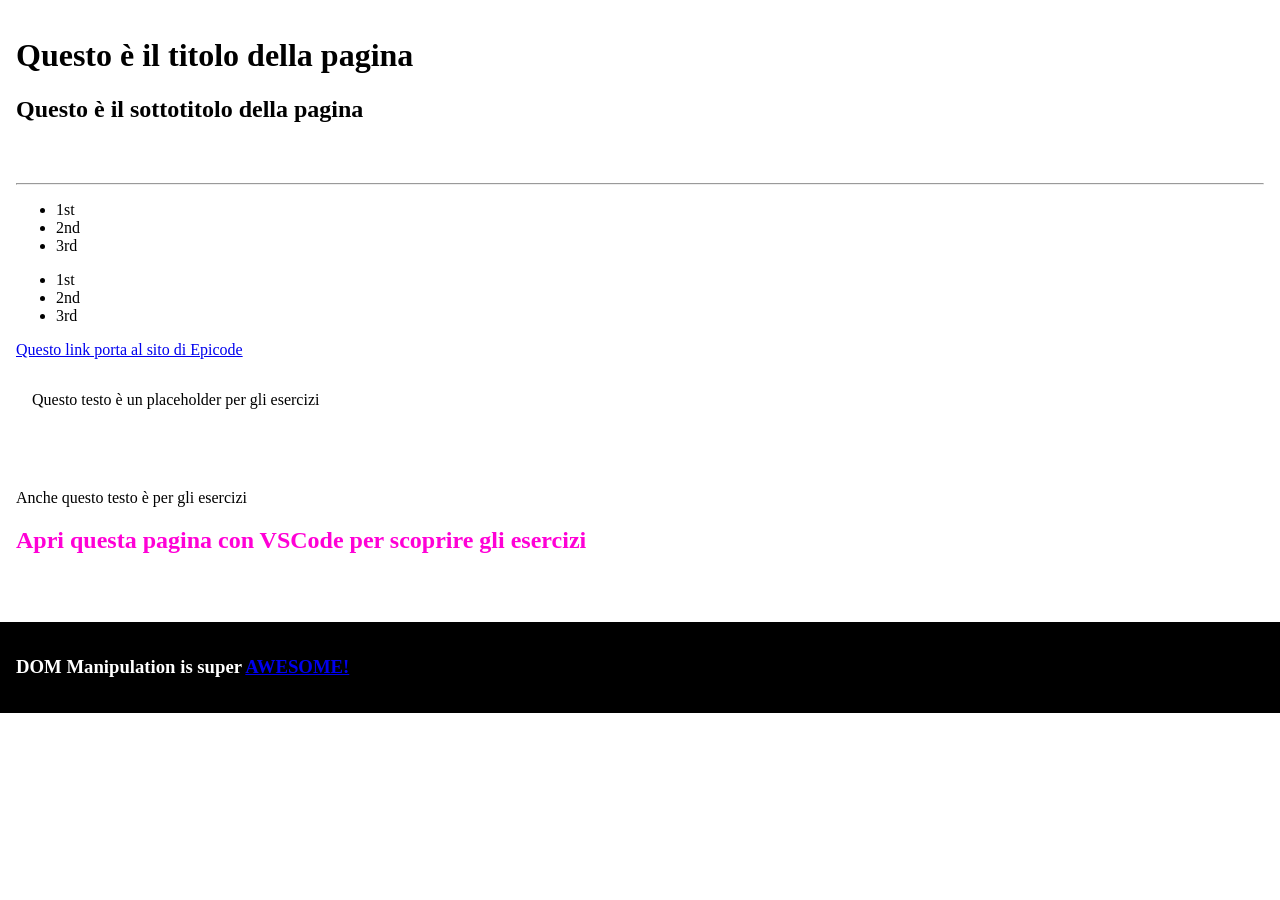
<file: D6.html>
<!DOCTYPE html>
<html lang="it">
  <head>
    <meta charset="UTF-8" />
    <meta http-equiv="X-UA-Compatible" content="IE=edge" />
    <meta name="viewport" content="width=device-width, initial-scale=1.0" />
    <title>Document</title>
    <style>
      *,
      *::before,
      *::after {
        box-sizing: border-box;
      }

      body {
        margin: 0;
      }

      body div,
      footer {
        padding: 1rem;
      }

      footer {
        padding: 1rem;
        background-color: black;
        color: white;
      }

      .myHeading {
        color: #ff00d6;
      }
    </style>
  </head>

  <body>
    <div>
      <h1>Questo è il titolo della pagina</h1>
      <h2>Questo è il sottotitolo della pagina</h2>
    </div>

    <div>
      <hr />

      <ul id="firstList">
        <li>1st</li>
        <li>2nd</li>
        <li>3rd</li>
      </ul>

      <ul id="secondList">
        <li>1st</li>
        <li>2nd</li>
        <li>3rd</li>
      </ul>

      <a href="https://epicode.com/it/">Questo link porta al sito di Epicode</a>

      <div>
        <p>Questo testo è un placeholder per gli esercizi</p>
      </div>
    </div>

    <div>
      <p>Anche questo testo è per gli esercizi</p>
      <h2 id="changeMyColor" style="color: #ff00d6">
        Apri questa pagina con VSCode per scoprire gli esercizi
      </h2>
    </div>

    <div id="tableArea"></div>

    <footer>
      <h3>
        DOM Manipulation is super
        <a
          href="https://developer.mozilla.org/en-US/docs/Learn/JavaScript/Client-side_web_APIs/Manipulating_documents"
          >AWESOME!</a
        >
      </h3>
    </footer>
    <script>
      /* ESERCIZIO 1
       Scrivi una funzione per cambiare il titolo della pagina in qualcos'altro
    */

      const changeTitle = function () {
        const h1 = document.querySelectorAll("h1");
        h1.innerText = Helloworld;

        changeTitle();
      };

      /* ESERCIZIO 2
       Scrivi una funzione per aggiungere al titolo della pagina una classe "myHeading"
    */

      const addClassToTitle = function () {};

      /* ESERCIZIO 3
       Scrivi una funzione che cambi il testo dei p figli di un div
      */

      const changePcontent = function () {};

      /* ESERCIZIO 4
       Scrivi una funzione che cambi la proprietà href di ogni link (tranne quello nel footer) con il valore https://www.google.com
      */

      const changeUrls = function () {};

      /* ESERCIZIO 5
       Scrivi una funzione che aggiunga un nuovo elemento lista alla seconda lista non ordinata
    */

      const addToTheSecond = function () {};

      /* ESERCIZIO 6
       Scrivi una funzione che aggiunga un paragrafo al primo div
    */

      const addParagraph = function () {};

      /* ESERCIZIO 7
       Scrivi una funzione che faccia scomparire la prima lista non ordinata
    */

      const hideFirstUl = function () {};

      /* ESERCIZIO 8 
       Scrivi una funzione che renda verde il background di ogni lista non ordinata
      */

      const paintItGreen = function () {};

      /* ESERCIZIO 9
       Scrivi una funzione che rimuova l'ultima lettera dall'h1 ogni volta che l'utente lo clicca
      */

      const makeItClickable = function () {};

      /* ESERCIZIO 10
       Crea una funzione che, al click sul footer, riveli l'URL del link interno come contenuto di un alert()
      */

      const revealFooterLink = function () {};

      /* ESERCIZIO 11
       Crea una funzione che crei una tabella nell'elemento con id "tableArea". 
       La tabella avrà 5 elementi e questa struttura: immagine, nome prodotto, quantità, prezzo
    */

      const generateTable = function () {};

      /* ESERCIZIO 12
       Crea una funzione che aggiunga una riga alla tabella precedentemente creata e fornisca i dati necessari come parametri
    */

      const addRow = function () {};

      /* ESERCIZIO 14
      Crea una funzione che nasconda le immagini della tabella quando eseguita
    */

      const hideAllImages = function () {};

      /* EXTRA ESERCIZIO 15
      Crea una funzione che cambi il colore del h2 con id "changeMyColor" con un colore random ad ogni click ricevuto
    */

      const changeColorWithRandom = function () {};
    </script>
  </body>
</html>
</file>
